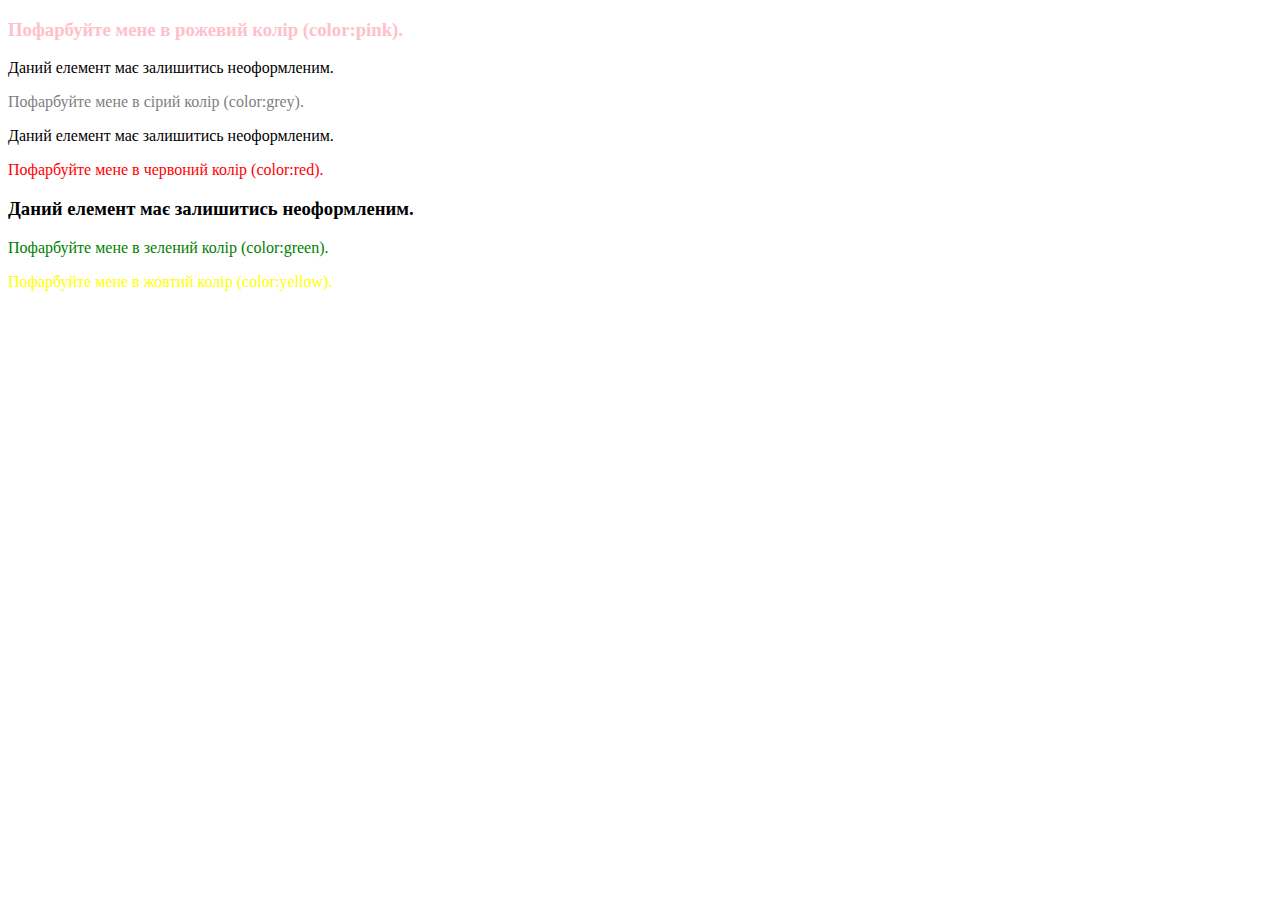
<file: exam_1/index.html>
<!DOCTYPE html>
<html lang="en">
  <head>
    <meta charset="UTF-8" />
    <meta name="viewport" content="width=device-width, initial-scale=1.0" />
    <title>Document</title>
    <link rel="stylesheet" href="./src/css/style.css" />
  </head>
  <body>
    <div class="text-box">
      <h3>Пофарбуйте мене в рожевий колір (color:pink).</h3>
      <p>Даний елемент має залишитись неоформленим.</p>
      <p id="greycol">Пофарбуйте мене в сірий колір (color:grey).</p>
      <div>Даний елемент має залишитись неоформленим.</div>
      <div><p>Пофарбуйте мене в червоний колір (color:red).</p></div>
      <h3>Даний елемент має залишитись неоформленим.</h3>
      <p>Пофарбуйте мене в зелений колір (color:green).</p>
      <p class="yellow">Пофарбуйте мене в жовтий колір (color:yellow).</p>
    </div>
  </body>
</html>
<!-- Черкашин Артем 14.02.24 -->
</file>
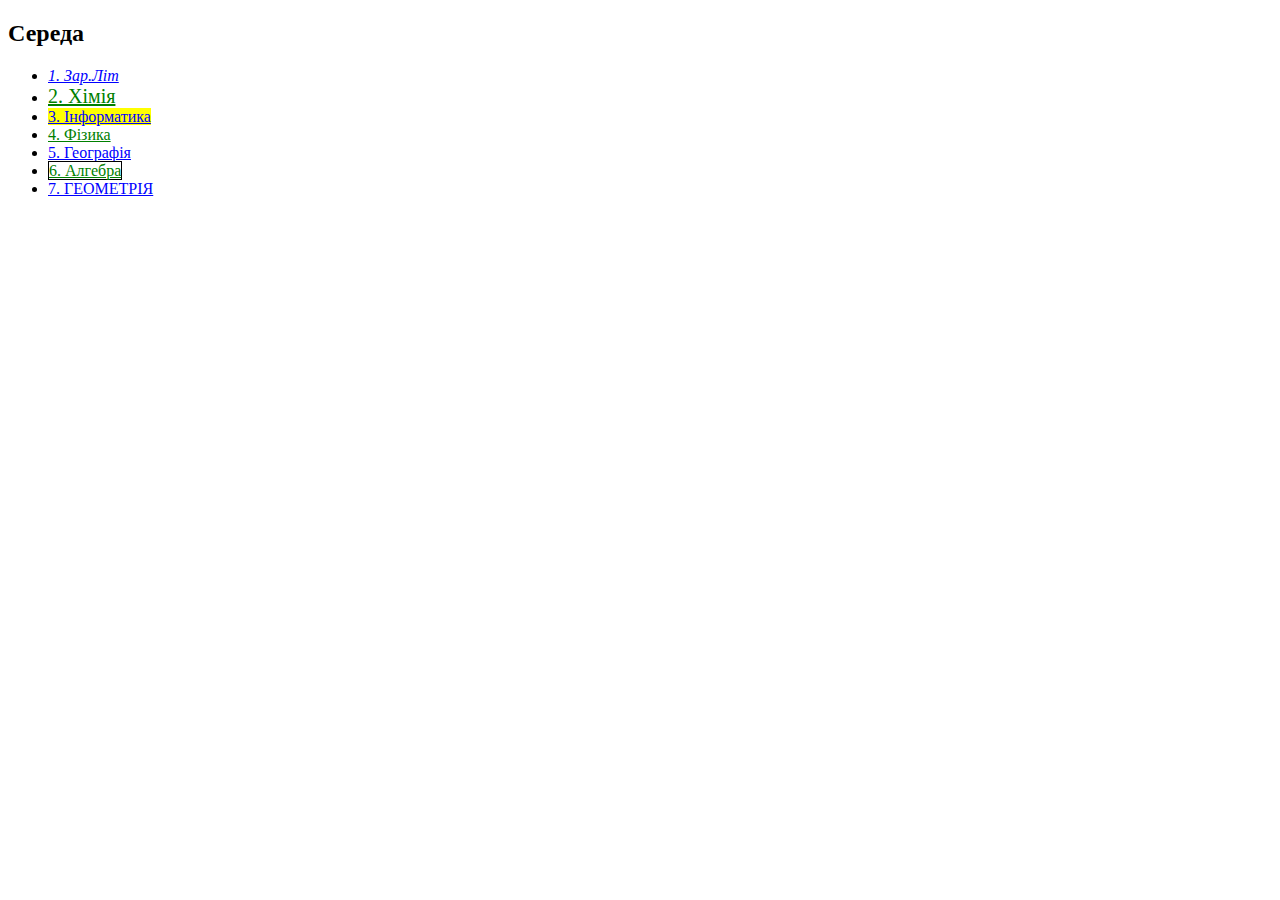
<file: exam_2/index.html>
<!DOCTYPE html>
<html lang="en">
<head>
    <meta charset="UTF-8">
    <meta name="viewport" content="width=device-width, initial-scale=1.0">
    <title>Document</title>
<link rel="stylesheet" href="./src/css/style.css">
</head>
<body>
    <div class="table">
        <h2>Середа</h2>
        <ul>
            <li><a href="#">1. Зар.Літ</a></li>
            <li><a href="#">2. Хімія</a></li>
            <li><a href="#">3. Інформатика</a></li>
            <li><a href="#">4. Фізика</a></li>
            <li><a href="#">5. Географія</a></li>
            <li><a href="#">6. Алгебра</a></li>
            <li><a href="#">7. Геометрія</a></li>
        </ul>
    </div>
</body>
</html>
</file>
<file: exam_1/src/css/style.css>
.text-box > h3:nth-child(1) {
  color: pink;
}
#greycol {
  color: grey;
}
.text-box div > p {
  color: red;
}
.text-box :nth-child(7) {
  color: green;
}
.yellow {
  color: yellow;
}
</file>
<file: exam_2/src/css/style.css>
/* Псевдокласи стану */
        ul li:nth-child(odd) a {
            color: blue; 
        }
        ul li:nth-child(even) a {
            color: green; 
        }
        ul li a:hover {
            text-decoration: none; 
        }
        ul li a:active {
            color: red; 
        }
        ul li a:focus {
            font-weight: bold; 
        }

        /* Структурні псевдокласи */
        ul li:first-child a {
            font-style: italic; 
        }
        ul li:last-child a {
            text-transform: uppercase; 
        }
        ul li:nth-child(3) a {
            background-color: yellow; 
        }
        ul li:nth-last-child(2) a {
            border: 1px solid black; 
        }
        ul li:nth-of-type(2) a {
            font-size: 20px; 
        }
</file>
